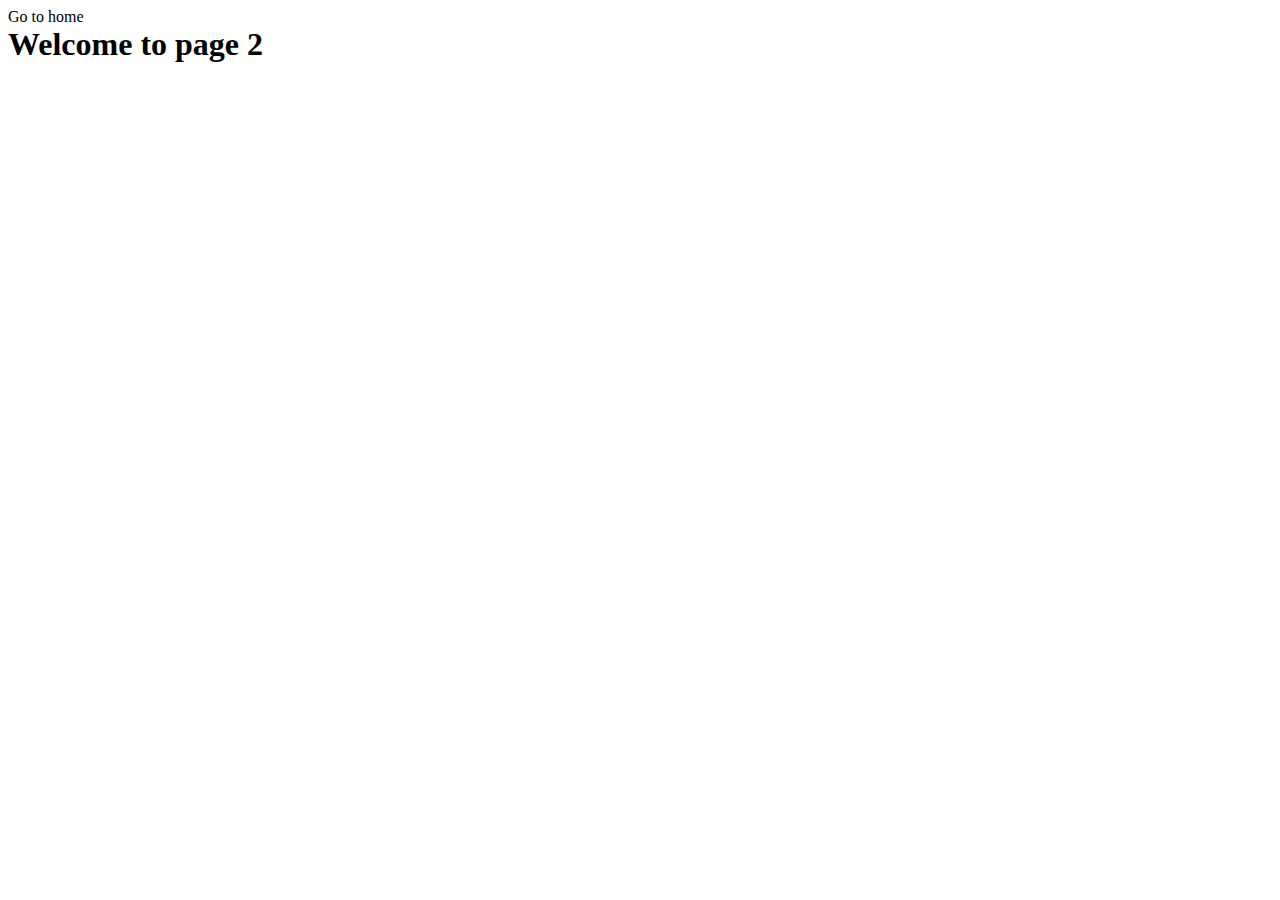
<file: src/1-gallery.html>
<!DOCTYPE html>
<html lang="en">
  <head>
    <meta charset="UTF-8" />
    <meta http-equiv="X-UA-Compatible" content="IE=edge" />
    <meta name="viewport" content="width=device-width, initial-scale=1.0" />
    <title>Gallery</title>
    <link rel="stylesheet" href="./css/styles.css" />
  </head>
  <body>
    <section>
      <a href="./index.html">Go to home</a>
      <h1>Welcome to page 2</h1>
      <ul class="gallery"></ul>
    </section>
    <script type="module" src="./js/1-gallery.js"></script>
  </body>
</html>
</file>
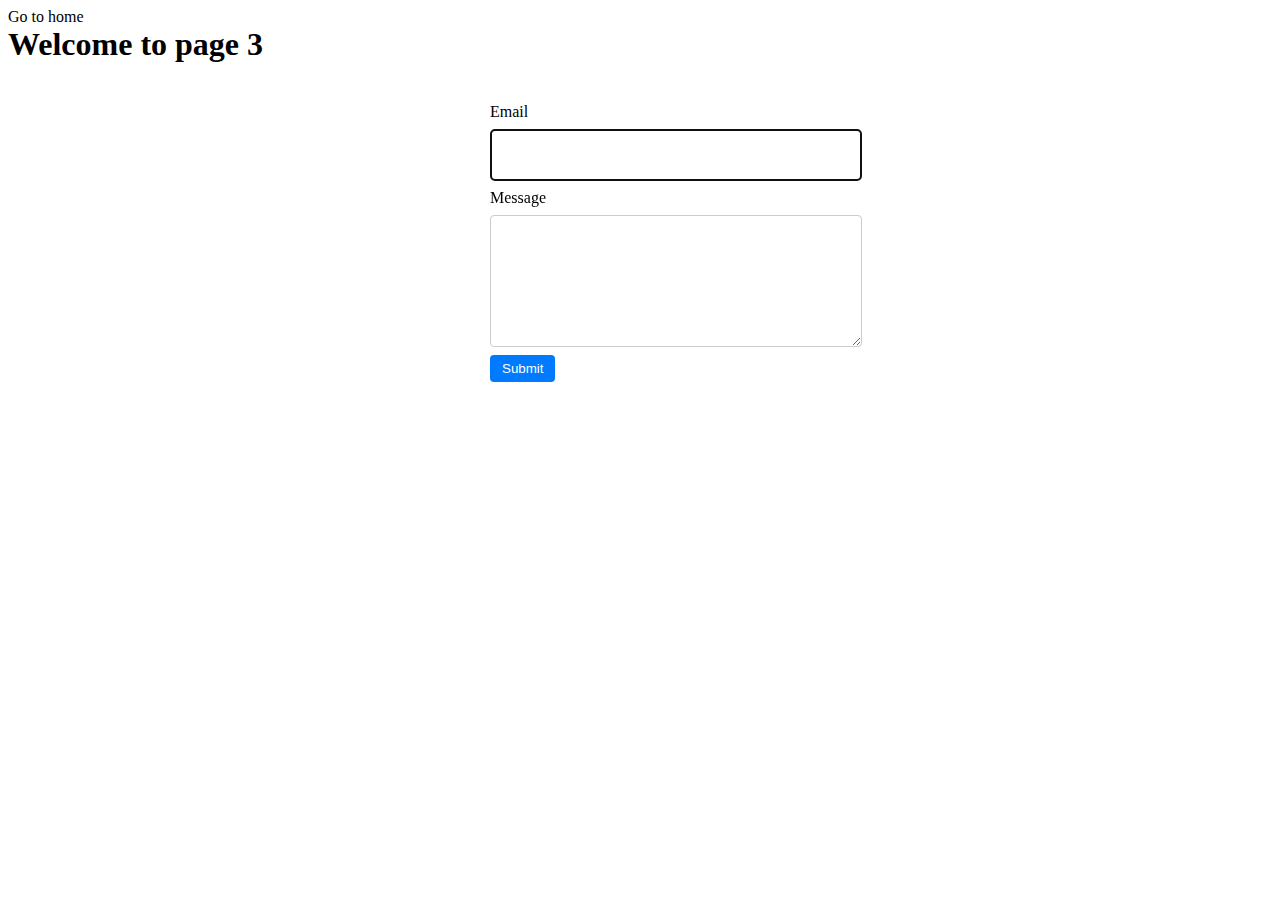
<file: src/2-form.html>
<!DOCTYPE html>
<html lang="en">
  <head>
    <meta charset="UTF-8" />
    <meta http-equiv="X-UA-Compatible" content="IE=edge" />
    <meta name="viewport" content="width=device-width, initial-scale=1.0" />
    <title>Form</title>
    <link rel="stylesheet" href="./css/styles.css" />
  </head>
  <body>
    <section>
      <a href="./index.html">Go to home</a>
      <h1>Welcome to page 3</h1>
    </section>
    <form class="feedback-form" autocomplete="off">
      <label>
        Email
        <input type="email" name="email" autofocus />
      </label>
      <label>
        Message
        <textarea name="message" rows="8"></textarea>
      </label>
      <button type="submit">Submit</button>
    </form>
    <script type="module" src="./js/2-form.js"></script>
  </body>
</html>
</file>
<file: src/css/styles.css>
/**
  |============================
  | include css partials with
  | default @import url()
  |============================
*/
/* Common styles */
@import url('./reset.css');
</file>
